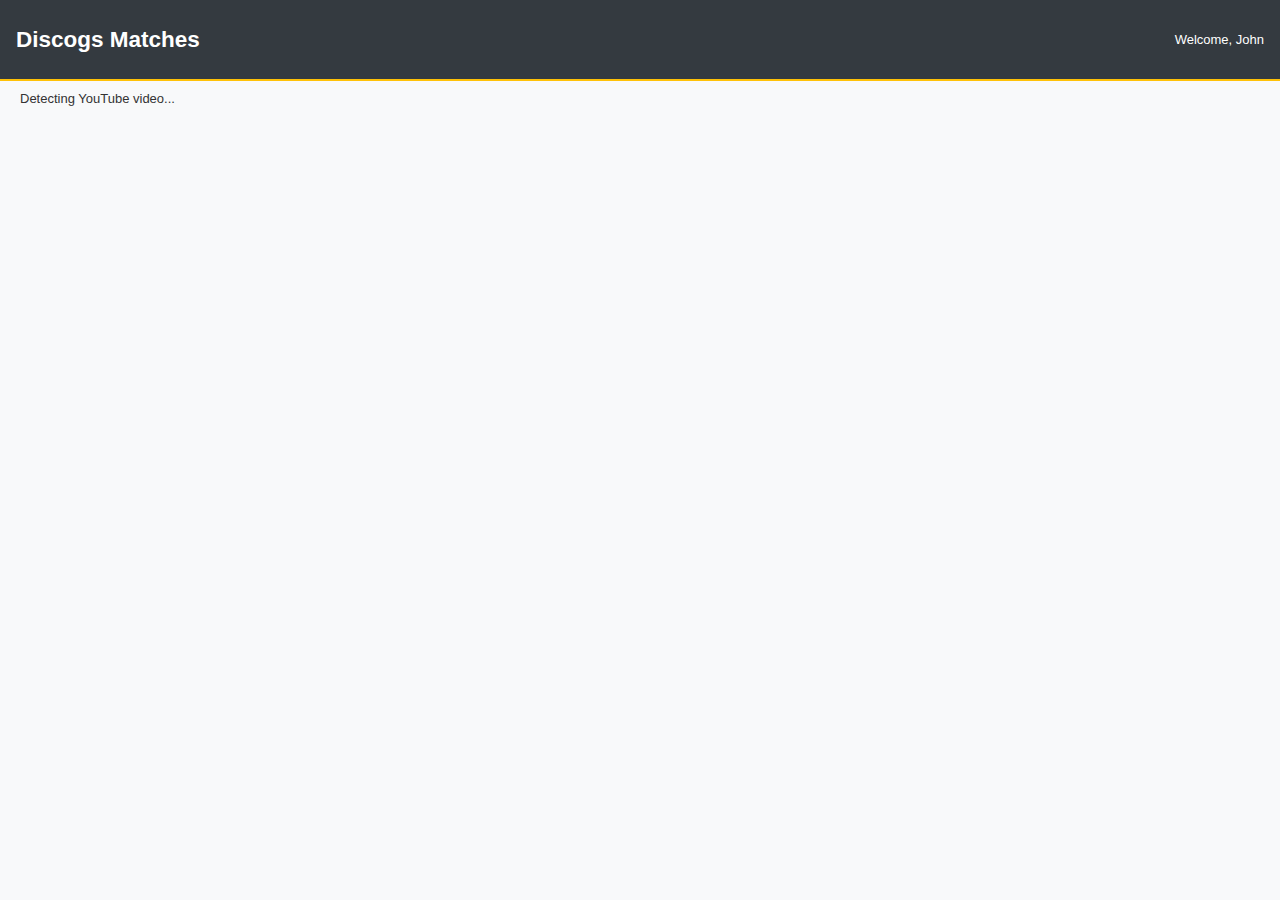
<file: Client/popup.html>
<!DOCTYPE html>
<html lang="en">

<head>
  <meta charset="UTF-8" />
  <meta name="viewport" content="width=device-width, initial-scale=1.0" />
  <title>Discogs Matches</title>
  <link rel="stylesheet" href="style.css" />
</head>

<body>
  <header>
    <h2>Discogs Matches</h2>
    <div id="username">Welcome, Guest</div>
  </header>

  <div id="youtube-url" class="youtube-url">Detecting YouTube video...</div>

  <div id="grid" class="release-grid"></div>

  <script src="popup.js"></script>
</body>

</html>
</file>
<file: Client/style.css>
* {
     box-sizing: border-box;
}

html,
body {
     margin: 0;
     padding: 0;
     font-family: Arial, sans-serif;
     background: #f8f9fa;
     color: #222;
     min-width: 700px;
     min-height: 500px;
     height: 100%;
}

header {
     display: flex;
     justify-content: space-between;
     align-items: center;
     background: #343a40;
     color: white;
     padding: 8px 16px;
     font-size: 15px;
     border-bottom: 2px solid #ffc107;
}

#username {
     font-size: 13px;
}

/* Flex container for releases */
.release-grid {
     display: flex;
     flex-wrap: wrap;
     gap: 10px;
     padding: 12px;
     justify-content: center;
}

/* Each release card */
.release-card {
     background: white;
     border-radius: 6px;
     box-shadow: 0 1px 2px rgba(0, 0, 0, 0.08);
     padding: 8px;
     text-align: center;
     font-size: 11px;
     width: calc(50% - 10px);
     /* 2 per row with gap */
     max-width: 300px;
     display: flex;
     flex-direction: column;
     justify-content: space-between;
}

.release-card img {
     width: 100%;
     height: auto;
     border-radius: 4px;
     max-height: 120px;
     object-fit: cover;
}

.release-title {
     font-size: 12px;
     margin-top: 6px;
     color: #007bff;
     font-weight: bold;
     text-decoration: none;
     display: block;
}

.release-title:hover {
     text-decoration: underline;
}

.release-artist {
     font-size: 11px;
     color: #666;
     margin: 2px 0 6px;
}

.wantlist-button {
     font-size: 11px;
     padding: 5px 10px;
     border: none;
     background: #28a745;
     color: white;
     border-radius: 4px;
     cursor: pointer;
}

.wantlist-button:hover {
     background: #218838;
}

#pagination-controls {
     display: flex;
     justify-content: center;
     gap: 10px;
     padding: 10px 0 20px;
}

.pagination-button {
     font-size: 12px;
     padding: 6px 12px;
     border: none;
     border-radius: 4px;
     background: #007bff;
     color: white;
     cursor: pointer;
}

.pagination-button:disabled {
     background: #ccc;
     cursor: not-allowed;
}

.youtube-url {
     padding: 10px 20px;
     font-size: 13px;
     color: #333;
     word-break: break-all;
}

.youtube-url a {
     color: #007bff;
     text-decoration: none;
}

.youtube-url a:hover {
     text-decoration: underline;
}
</file>
